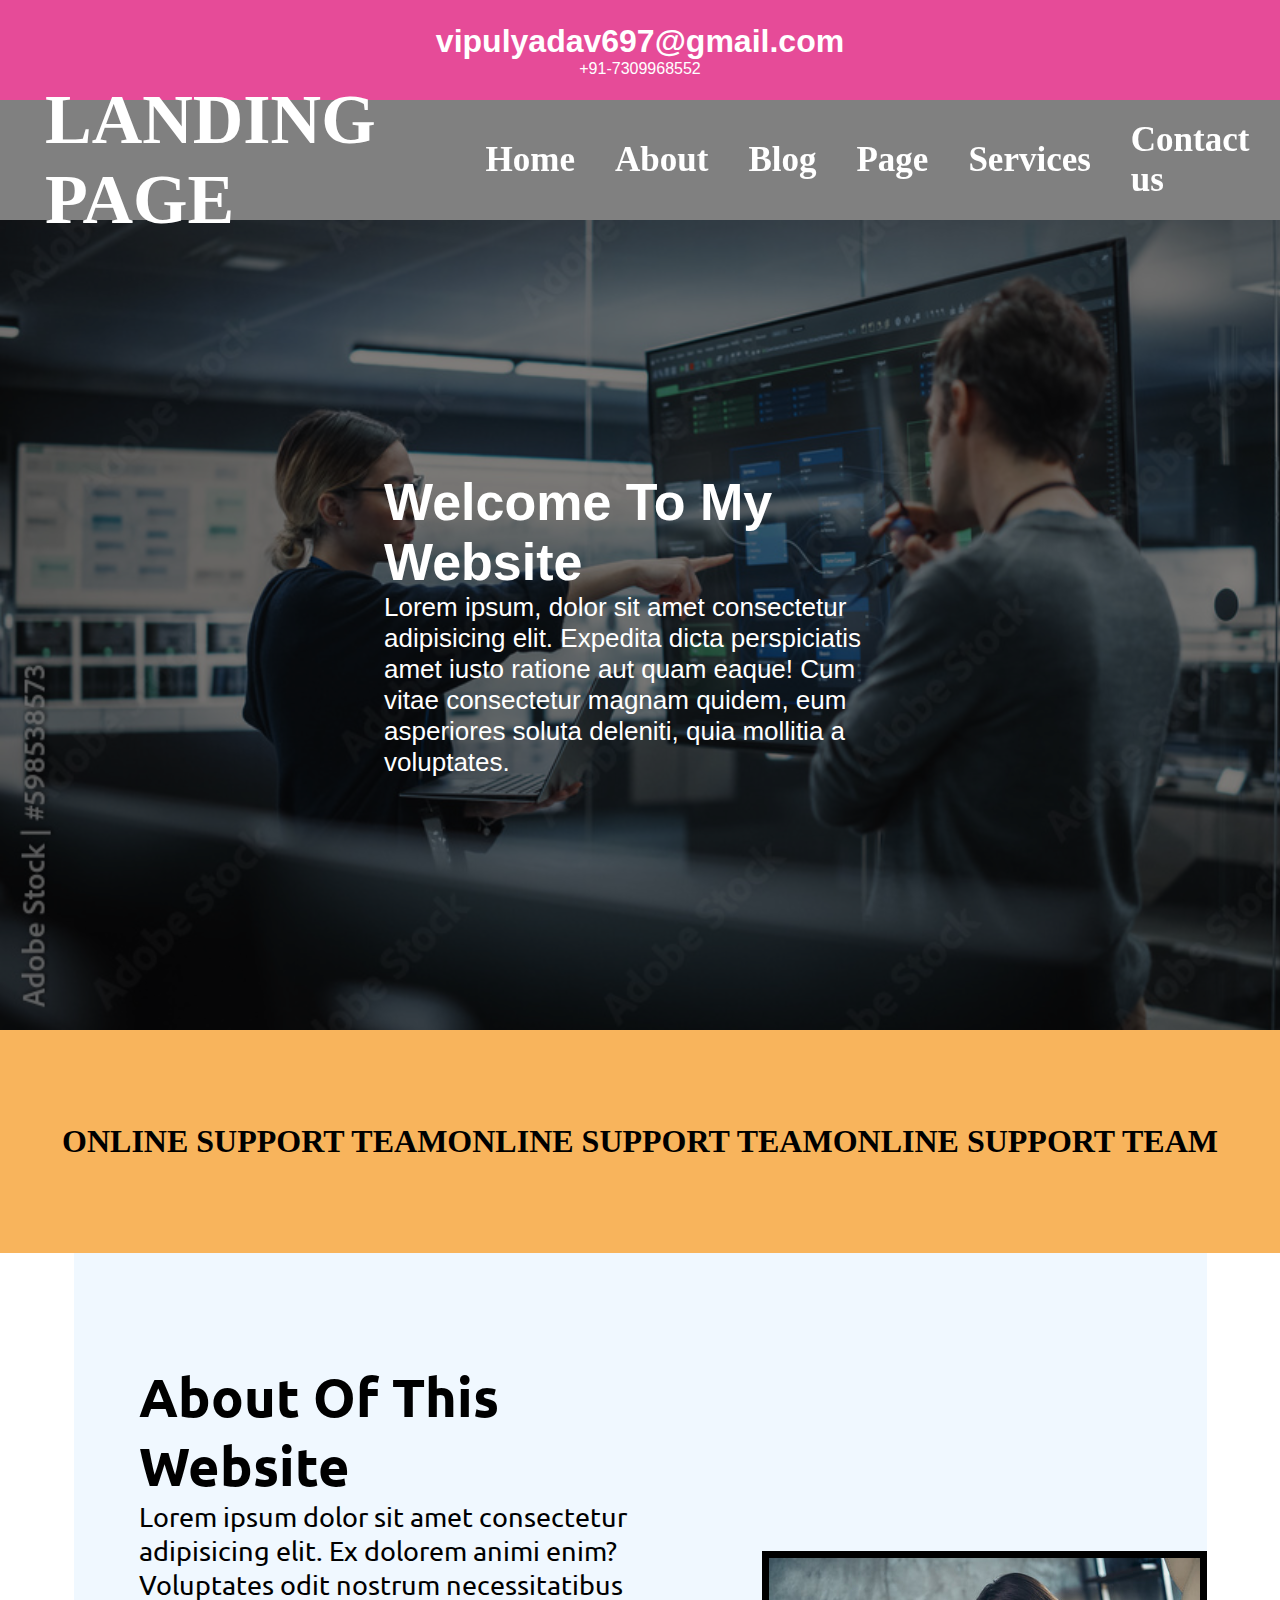
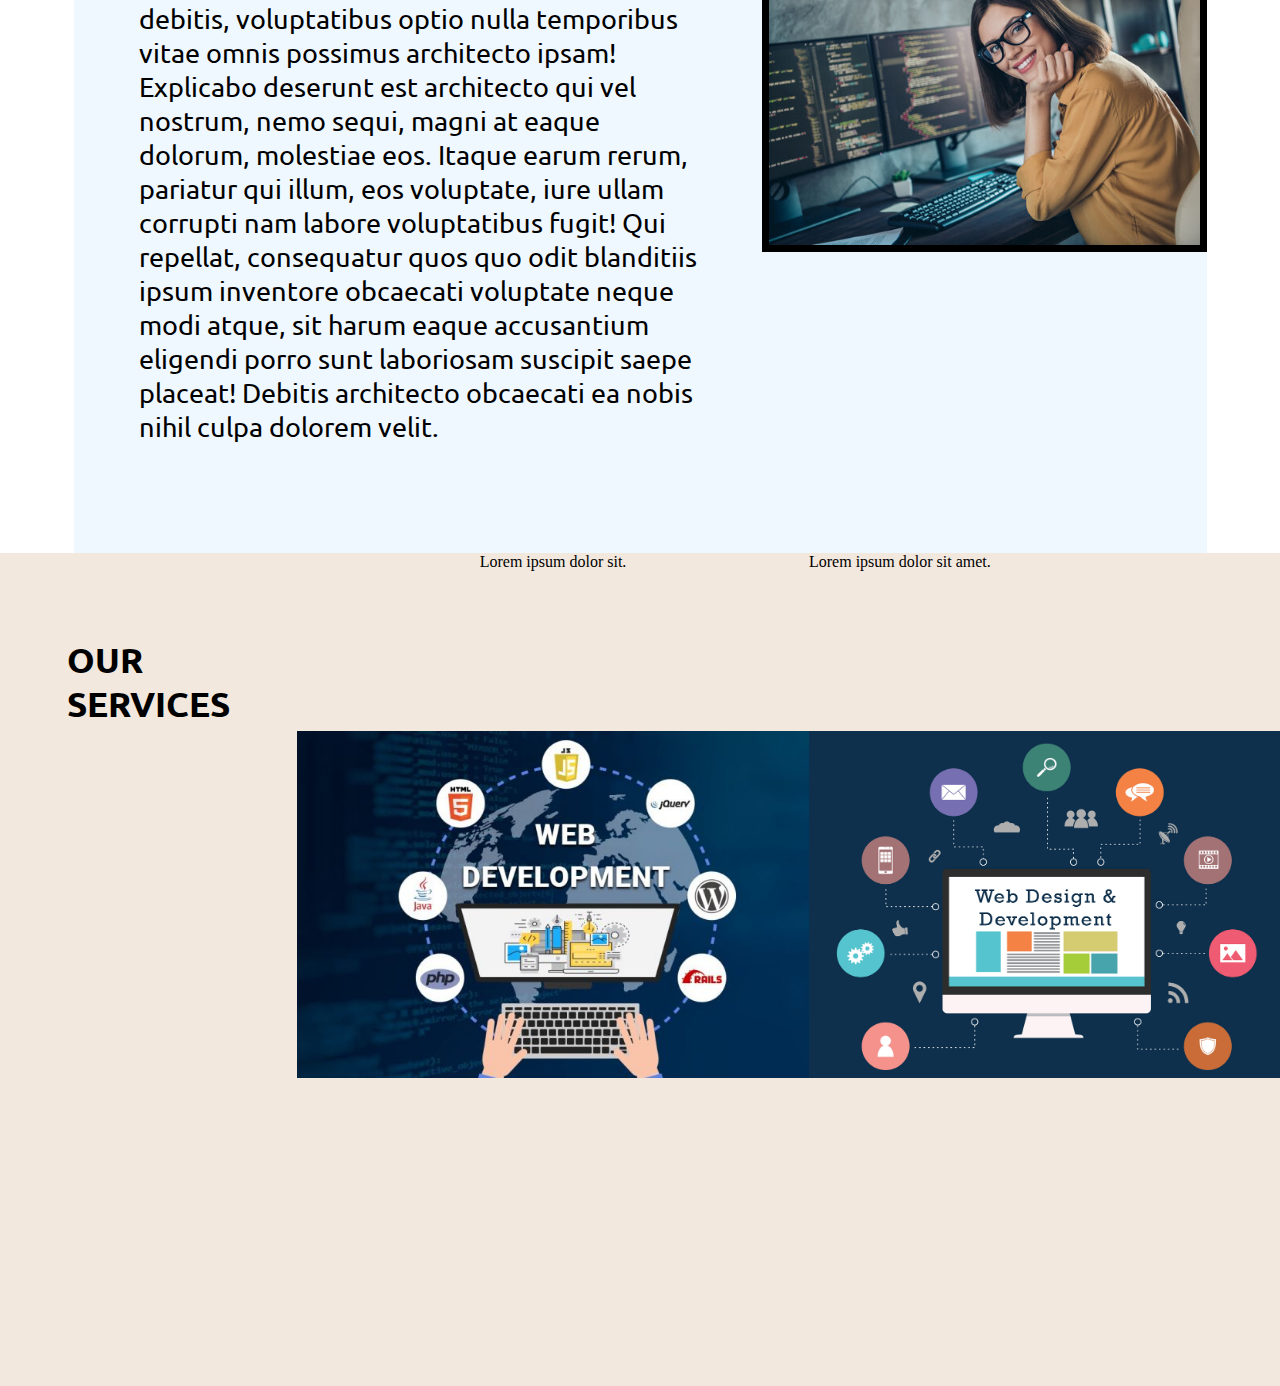
<file: index.html>
<!DOCTYPE html>
<html lang="en">

<head>
    <meta charset="UTF-8">
    <meta name="viewport" content="width=device-width, initial-scale=1.0">
    <title>landing page task 1</title>
    <link rel="stylesheet" href="style.css">
    <link rel="stylesheet" href="https://cdnjs.cloudflare.com/ajax/libs/font-awesome/6.0.0-beta3/css/all.min.css">
</head>

<body>
    <header>
        <div class="contact">
            <h1>vipulyadav697@gmail.com</h1>
            <p> +91-7309968552 </p>

        </div>
    </header>
    <nav class="navbar ">
        <div class="nav-left">
            <h1><b>LANDING PAGE</b></h1>
        </div>
        <div class="nav-mid">
            <li><a href="#Home.html">Home</a></li>
            <li><a href="/About.html">About</a></li>
            <li><a href="/blog.html">Blog</a></li>
            <li><a href="/page.html">Page</a></li>
            <li><a href="/services.html">Services</a></li>
            <li><a href="/contact.html">Contact us</a></li>
            <!-- <li><a href="/buy now.html">Buy Now</a></li> -->
        </div>
        <div class="nav-right">
            <input type="text" name="search" id="search">
            <button class="btn btn-sm">BUY NOW</button>
        </div>
    </nav>
    <div class="background">
        <section class=" firstsec">
            <div class="box-main">
                <div class="firsthalf">
                    <h1 class="text-big">Welcome To My Website</h1>
                    <p class="text-small">Lorem ipsum, dolor sit amet consectetur adipisicing elit. Expedita dicta perspiciatis amet iusto ratione aut quam eaque! Cum vitae consectetur magnam quidem, eum asperiores soluta deleniti, quia mollitia a voluptates.</p>
                </div>
            </div>
        </section>
    </div>
    <section class="secondsection">
        <h1>ONLINE SUPPORT TEAM</h1>
        <h1>ONLINE SUPPORT TEAM</h1>
        <h1>ONLINE SUPPORT TEAM</h1>

    </section>
    <section class="mirror">
        <div class="paras">
           <h1 class="sectiontag text-big">About Of This Website</h1> 
           <p class="sectionsubtag text-small"> Lorem ipsum dolor sit amet consectetur adipisicing elit. Ex dolorem animi enim? Voluptates odit nostrum necessitatibus debitis, voluptatibus optio nulla temporibus vitae omnis possimus architecto ipsam! Explicabo deserunt est architecto qui vel nostrum, nemo sequi, magni at eaque dolorum, molestiae eos. Itaque earum rerum, pariatur qui illum, eos voluptate, iure ullam corrupti nam labore voluptatibus fugit! Qui repellat, consequatur quos quo odit blanditiis ipsum inventore obcaecati voluptate neque modi atque, sit harum eaque accusantium eligendi porro sunt laboriosam suscipit saepe placeat! Debitis architecto obcaecati ea nobis nihil culpa dolorem velit.</p>
        </div>
        <div class="thumbnail">
            <img src="/img/img4.jpg" alt="poetry" class="imgfluid">
        </div>
    </section>

    <section class="seccontact">
        <h1 class="text-center">OUR SERVICES</h1>
       <div class="left">Lorem ipsum dolor sit.
        <img src="/img/Web-Development.jpg" alt="img">
       </div>
       <div class="right">Lorem ipsum dolor sit amet.
        <img src="/img/web.png" alt="404">
       </div>
    </section>
   
</body>

</html>
</file>
<file: style.css>
@import url('https://fonts.googleapis.com/css2?family=Ubuntu:ital,wght@0,300;0,400;0,500;0,700;1,300;1,400;1,500;1,700&display=swap');

* {
    margin: 0;
    padding: 0;
}

header {
    height: 100px;
    background-color: #e64b98;
    color: white;
}

.contact {
    color: white;
    text-align: center;
    padding: 23px;
    font-family: sans-serif;
}

/* .contact h2{
    text-align: center;

} */
.navbar {
    display: flex;
    align-items: center;
    justify-content: space-between;
    position: sticky;
    top: 0;
    cursor: pointer;
    height: 120px;
    background-color: gray;
}

.nav-left {
    font-size: 35px;
    padding: 45px;
    font-weight: bold;
    display: flex;
    align-items: center;
    justify-content: center;
    color: white;
}
.nav-left img{
    border: 3px solid white;
    border-radius: 196px;
    height: 106px;
}

.nav-mid {
    font-size: 35px;
    padding: 45px;
    font-weight: bold;
    display: flex;
    align-items: center;
    justify-content: center;
    transition: all 0.3s;

}

.nav-right {
    width: 23%;
    text-align: right;
    padding-right: 14px;
}

#search {
    /* padding: -5px; */
    width: 20%;
    height: 25px;
    border: 3px solid gray;
    border-radius: 15px;
}

.btn-sm {
    padding: 6px 10px;
    background-color: #ed5107f2;
    color: white;
}

.background {
    background: rgba(0, 0, 0, 0.5) url('/img/two\ dev.jpg');
    background-size: cover;
    background-blend-mode: darken;
}

.logo {
    display: flex;
    width: 25%;
    justify-content: center;
    align-items: center;
}

.logo img {
    width: 33%;
    border: 3px solid white;
    border-radius: 50px;
}

.nav-mid li {
    list-style: none;
    display: inline;
    padding: 20px;
    color: white;
    /* font-size: 20px; */
}

.nav-mid li a {
    text-decoration: none;
    color: white;
    /* font-size: 20px; */
    /* font-family: "Ubuntu", sans-serif; */
}

.firstsec {
    height: 90vh;

}

.secondsection {
    height: 223px;
    background-color: rgb(248, 180, 92);
    display: flex;
    justify-content: center;
    text-align: center;
    align-items: center;
}

.box-main {
    display: flex;
    justify-content: center;
    align-items: center;
    color: white;
    font-family: 'Segoe UI', Tahoma, Geneva, Verdana, sans-serif;
    max-width: 50%;
    margin: auto;
    height: 100%;
}

.firsthalf {
    width: 80%;
    display: flex;
    justify-content: center;
    flex-direction: column;
    font-size: 26px;
}

.secondthalf {
    width: 80%;
}

.secondthalf img {
    width: 70%;
    /* padding: 4px 0; */
    border: 4px solid white;
    border-radius: 180px;
    display: block;
    margin: auto;
}

.mirror {
    /* flex-direction: row-reverse; */
    height: 100vh;
    display: flex;
    align-items: center;
    justify-content: space-evenly;
    max-width: 1133px;
    margin: auto;
    background-color: aliceblue;
    font-family: "Ubuntu", sans-serif;
}

.paras {
    padding: 0px 65px;
    /* height: 150px; */
    font-size: 27px;
}

.thumbnail img {
    height: 287px;
    border: 7px solid black;
    margin-top: 100p
}

.seccontact {
    background-color: #f2e8de;
    height: 833px;
    display: flex;
}

.text-center {
    /* text-align: center; */
    padding: 85px 67px;
    font-family: "Ubuntu", sans-serif;
    font-size: 35px;

}
.left {
    /* background-color: brown; */
    color: black;
    width: 40%;
    text-align: center;
    align-items: center;
    justify-content: center;
}

.right {
    /* background-color: red; */
    color: black;
    width: 40%;
    align-items: center;
    justify-content: center;
}
.right img{
    height: 347px;
    padding: 160px 0px ;
    text-align: center;

}
.left img{
    height: 347px;
    padding: 160px 0px ;
    text-align: center;
}
.social-icons {
    text-align: center;
    padding: 30px 0;
    color: black;
    font-size: 35px;
    padding: 45px;
    font-weight: bold;
    display: flex;
    align-items: center;
    justify-content: center;
    background-color: rgb(240, 225, 205);
}
</file>
